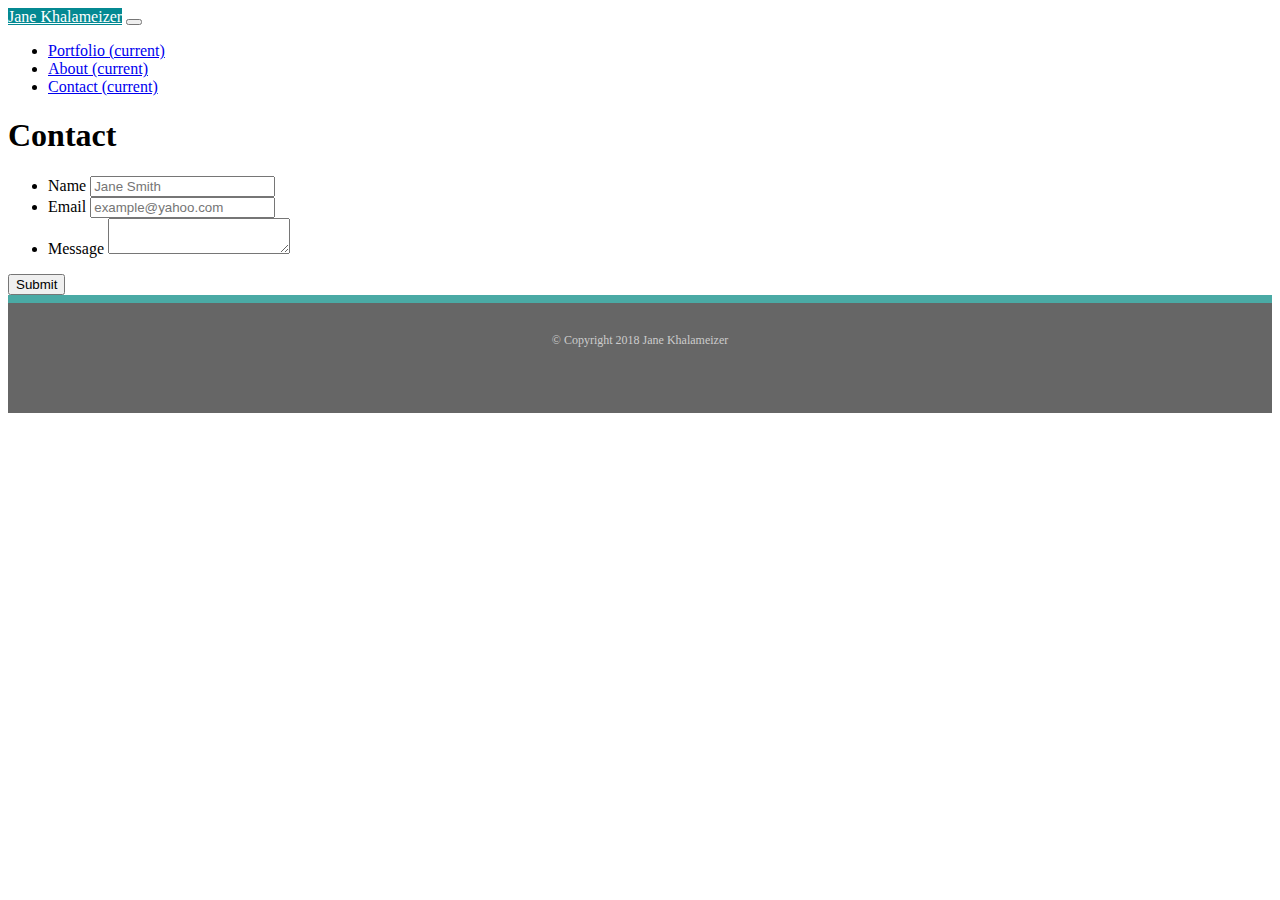
<file: contact.html>
<!doctype html>
<html lang="en-us">

<head>
  <meta charset="UTF-8">
  <title>Portfolio | Jane Khalameizer</title>  
  <link rel="stylesheet" href="https://stackpath.bootstrapcdn.com/bootstrap/4.1.1/css/bootstrap.min.css" integrity="sha384-WskhaSGFgHYWDcbwN70/dfYBj47jz9qbsMId/iRN3ewGhXQFZCSftd1LZCfmhktB" crossorigin="anonymous">
  <link rel="stylesheet" type="text/css" href="assets/css/style.css">

</head>

<body>
  <div class="container">
      <nav class="navbar navbar-expand-lg navbar-light bg-light">
          <a class="navbar-brand" href="#">Jane Khalameizer</a>
          <button class="navbar-toggler" type="button" data-toggle="collapse" data-target="#navbarSupportedContent" aria-controls="navbarSupportedContent" aria-expanded="false" aria-label="Toggle navigation">
            <span class="navbar-toggler-icon"></span>
          </button>
        
          <div class="collapse navbar-collapse" id="navbarSupportedContent">
            <ul class="navbar-nav mr-auto">
              <li class="nav-item active">
                <a class="nav-link" href="portfolio.html">Portfolio <span class="sr-only">(current)</span></a>
              </li>
              <li class="nav-item active">
                  <a class="nav-link" href="index.html">About <span class="sr-only">(current)</span></a>
              </li>
              <li class="nav-item active">
                  <a class="nav-link" href="contact.html">Contact <span class="sr-only">(current)</span></a>
              </li>
            </ul>
          </div>
        </nav>

  <div id="main-container" class="container">
    <section class="main-section">
      <h1>Contact</h1>

      <form id="contact-form">
        <ul>
          <li>
            <label for="name">Name</label>
            <input type="text" id="name" name="name" placeholder="Jane Smith" required="required">
          </li>
          <li>
            <label for="email">Email</label>
            <input type="email" id="email" name="email" placeholder="example@yahoo.com" required="required">
          </li>
          <li>
            <label for="message">Message</label>
            <textarea id="message" name="message" required="required"></textarea>
          </li>
        </ul>
        <input type="submit">
      </form>

    </section>

  </div>

  <footer>
      <div class="row"> 
        <div class="col-md-12" id="footer">© Copyright 2018 Jane Khalameizer</div>
      </div>
  </footer>
</body>

</html>
</file>
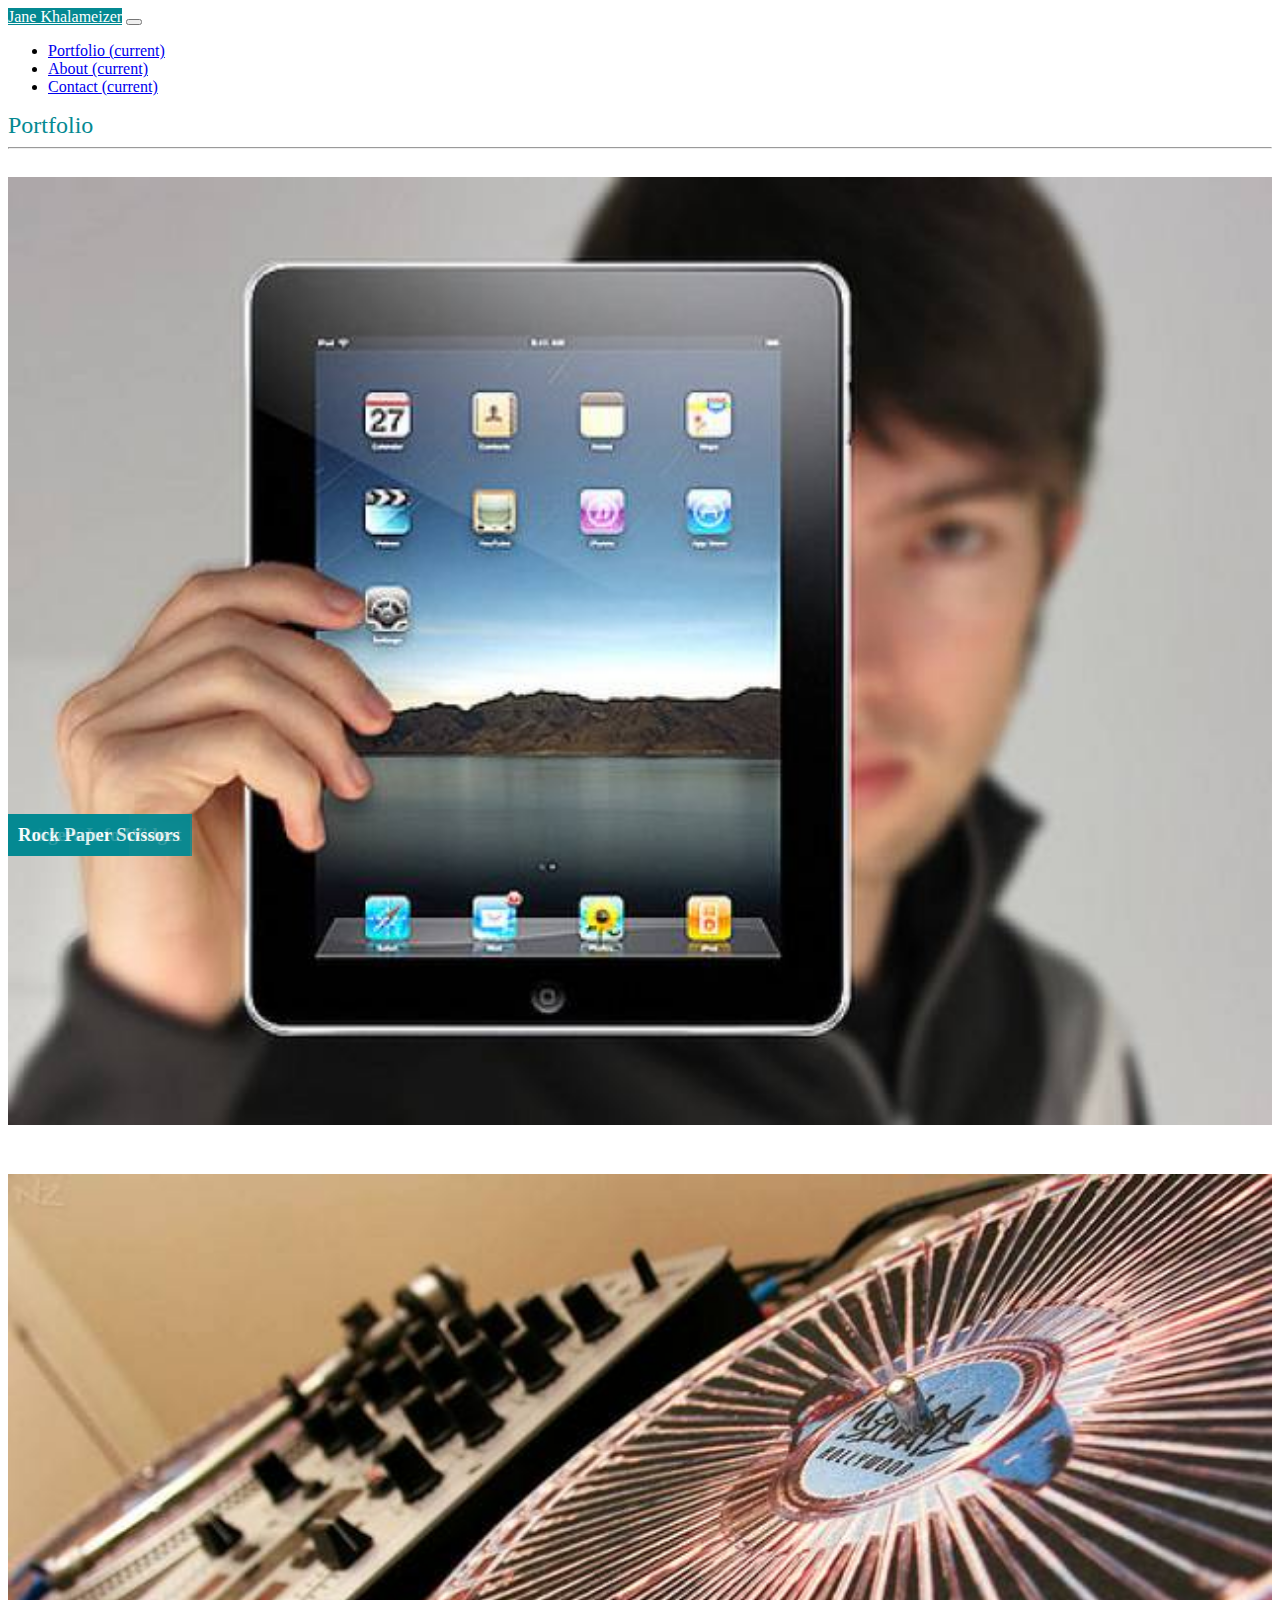
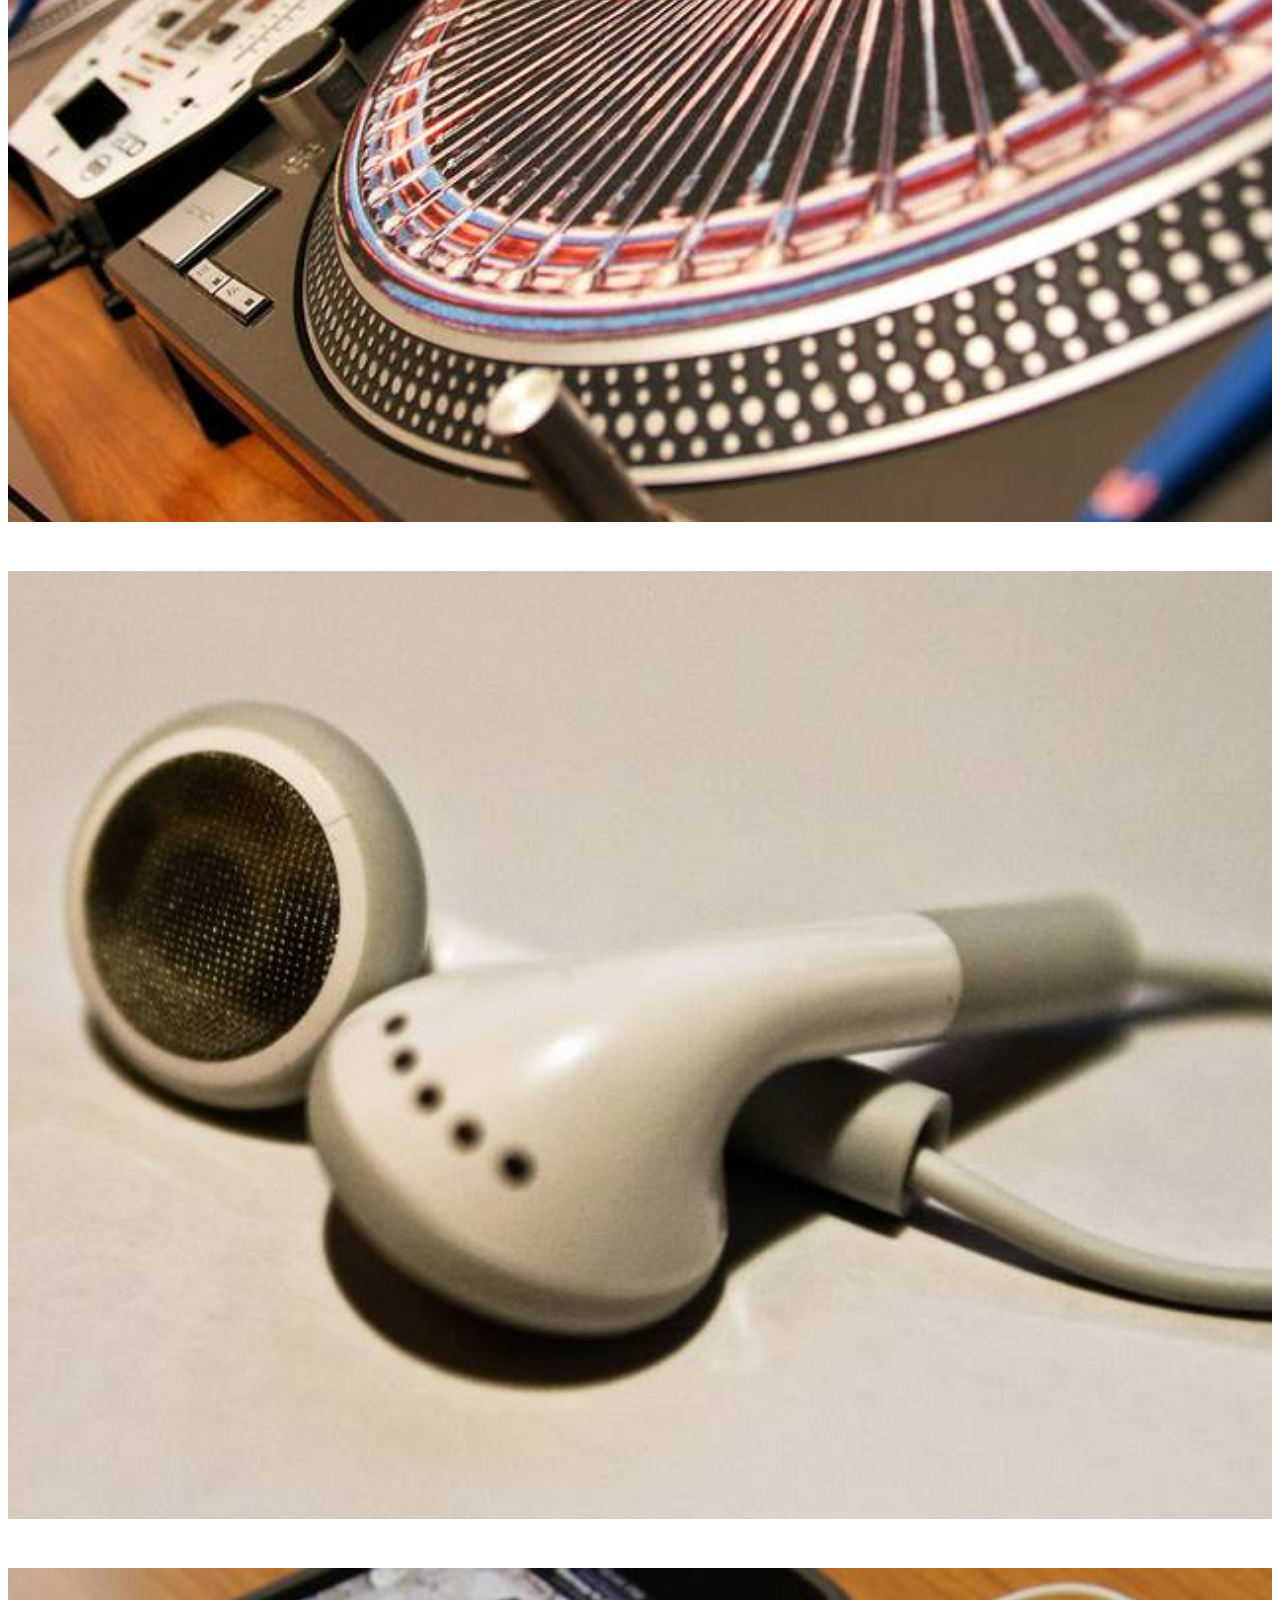
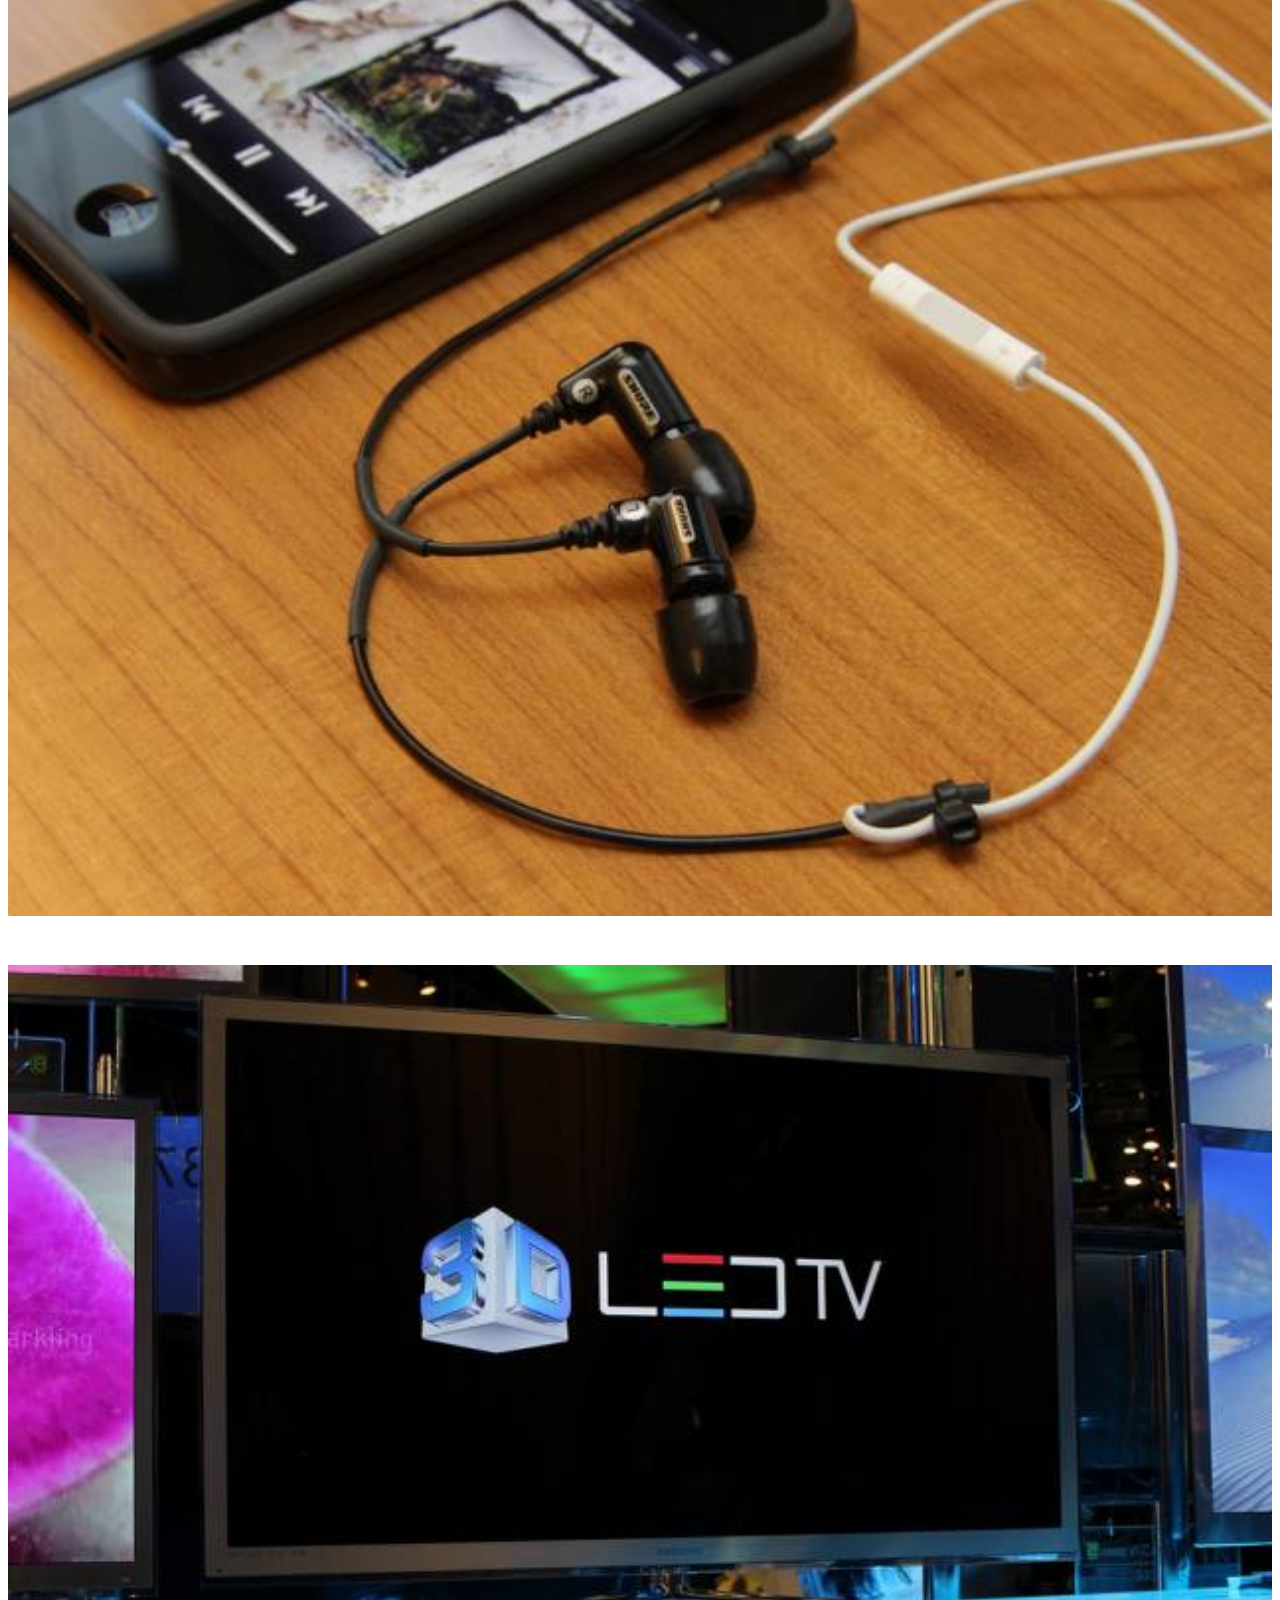
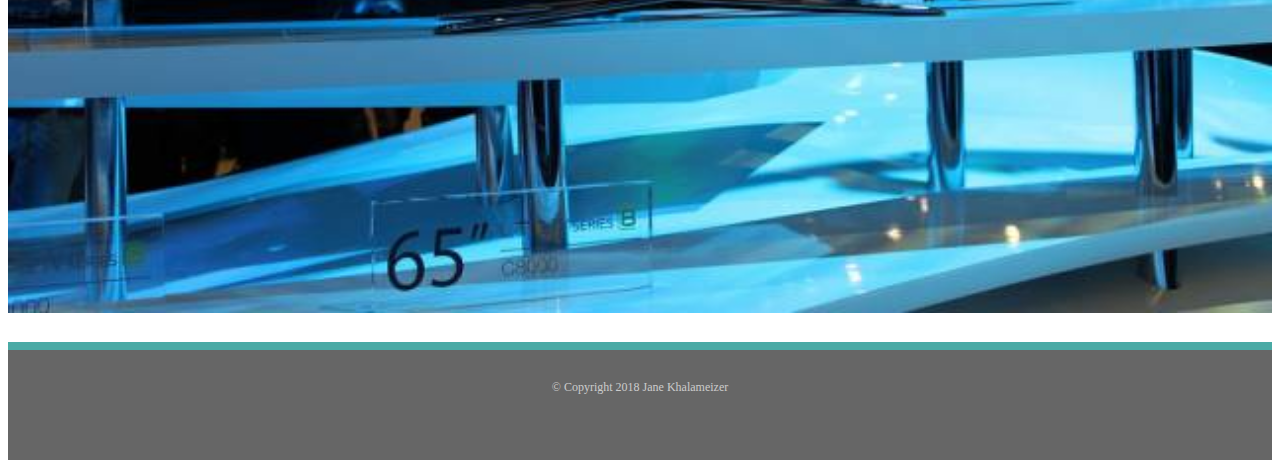
<file: portfolio.html>
<!doctype html>
<html lang="en-us">

<head>
  <meta charset="UTF-8">
  <title>Portfolio | Jane Khalameizer</title>  
  <link rel="stylesheet" href="https://stackpath.bootstrapcdn.com/bootstrap/4.1.1/css/bootstrap.min.css" integrity="sha384-WskhaSGFgHYWDcbwN70/dfYBj47jz9qbsMId/iRN3ewGhXQFZCSftd1LZCfmhktB" crossorigin="anonymous">
  <link rel="stylesheet" type="text/css" href="assets/css/style.css">

</head>

<body>
  <div class="container">
      <nav class="navbar navbar-expand-lg navbar-light bg-light">
          <a class="navbar-brand" href="#">Jane Khalameizer</a>
          <button class="navbar-toggler" type="button" data-toggle="collapse" data-target="#navbarSupportedContent" aria-controls="navbarSupportedContent" aria-expanded="false" aria-label="Toggle navigation">
            <span class="navbar-toggler-icon"></span>
          </button>
        
          <div class="collapse navbar-collapse" id="navbarSupportedContent">
            <ul class="navbar-nav mr-auto">
              <li class="nav-item active">
                <a class="nav-link" href="portfolio.html">Portfolio <span class="sr-only">(current)</span></a>
              </li>
              <li class="nav-item active">
                  <a class="nav-link" href="index.html">About <span class="sr-only">(current)</span></a>
              </li>
              <li class="nav-item active">
                  <a class="nav-link" href="contact.html">Contact <span class="sr-only">(current)</span></a>
              </li>
            </ul>
          </div>
        </nav>


  </div>
  <div class="container">
    <div class="row">
      <section class="col-md-8">
        <div class="portfolio">Portfolio</div>
        <hr id="hrtop">
						<div class="row">
							<div class="col-sm-12 col-md-6">
                <img src="assets/images/technics-q-c-640-480-1.jpg" alt="Hangman">
      					<div class="caption">
       						<h3>Hangman</h3>
       					</div>
							</div>

							<div class="col-sm-12 col-md-6">
                <img src="assets/images/technics-q-c-640-480-2.jpg" alt="RPG Game">
      					<div class="caption">
        					<h3>RPG Game</h3>
        				</div>
							</div>
						</div>

						<div class="row">
							<div class="col-sm-12 col-md-6">
                <img src="assets/images/technics-q-c-640-480-5.jpg" alt="Trivia Game">
      					<div class="caption">
        					<h3>Trivia Game</h3>
        				</div>
							</div>
							
							<div class="col-sm-12 col-md-6">
                <img src="assets/images/technics-q-c-640-480-7.jpg" alt="Rutgers Info Widget">
      					<div class="caption">
        					<h3>Rutgers Info Widget</h3>
        				</div>
							</div>
						</div>
						
						<div class="row">
							<div class="col-sm-12 col-md-6">
                <img src="assets/images/technics-q-c-640-480-9.jpg" alt="Rock Paper Scissors">
      					<div class="caption">
        					<h3>Rock Paper Scissors</h3>
        				</div>
							</div>
							
							<div class="col-sm-12 col-md-6">
							</div>
						</div>
      </section>

    </div>
  </div>
<footer>
  <div class="row"> 
    <div class="col-md-12" id="footer">© Copyright 2018 Jane Khalameizer</div>
  </div>
</footer>

</body>

</html>
</file>
<file: assets/css/style.css>
.caption h3 {
	position: absolute;
	bottom: 25px;
	padding: 10px;
	text-align: center;
	color: white;
	background: rgb(4, 137, 146);
	opacity:.8;
}

img {
  position: relative;
	margin: 20px 0 25px;
	width: 100%;
}

.portfolio {
  font-size: 24px;
  color:rgb(4, 137, 146);
}

.navbar-brand {
  background-color:rgb(4, 137, 146);
  color: white;
}

footer {
  padding: 30px 0;
  clear: both;
  font-size: 12px;
  color: #fff;
  color: #ccc;
  text-align: center;
  background: #666;
  border-top: 8px solid #4aaaa5;
  height: 50px;
}
</file>
